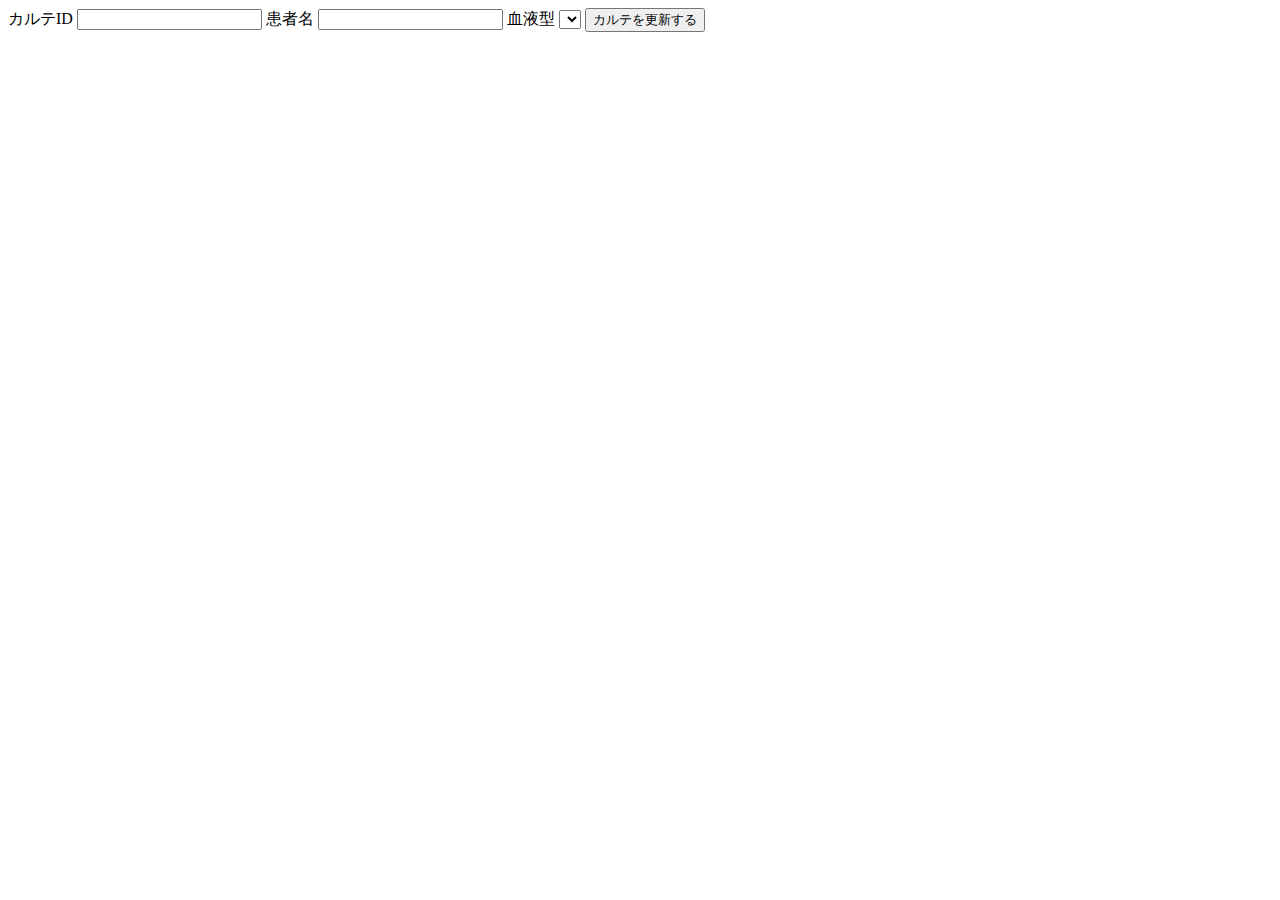
<file: src/main/resources/templates/samples/karte.html>
<!doctype html>
<html lang="ja" xmlns:th="http://www.thymeleaf.org">
<head>
<meta charset="utf-8" />
<title>データベース アクセスのサンプル</title>
<style>
th {
	border:1px solid #505050;
	padding:5px;
	background-color: #55a;
	color: #fff;
}
td {
	border:1px solid #505050;
	padding:5px;
	background-color: #fff;
}
table {
	border:1px solid #505050;
	background-color:#ddd;
}
</style>
</head>
<body>
<form action="/samples/updateKarte" method="post" th:object="${samplesForm}">
	<label for="karteLibId">カルテID
		<input id="karteLibId" type="text" th:field="*{karteLibId}" readonly="readonly" />
	</label>
	<label for="patientName">患者名
		<input id="patientName" type="text" th:field="*{patientName}" />
	</label>
	<label for="abo">血液型
		<select id="abo" th:field="*{abo}">
			<option th:value="${T(ais.enums.Abo).A}" th:utext="${T(ais.enums.Abo).A}"/>
			<option th:value="${T(ais.enums.Abo).B}" th:utext="${T(ais.enums.Abo).B}"/>
			<option th:value="${T(ais.enums.Abo).O}" th:utext="${T(ais.enums.Abo).O}"/>
			<option th:value="${T(ais.enums.Abo).AB}" th:utext="${T(ais.enums.Abo).AB}"/>
		</select>
	</label>
	<input type="submit" value="カルテを更新する" />
</form>
</body>
</html>
</file>
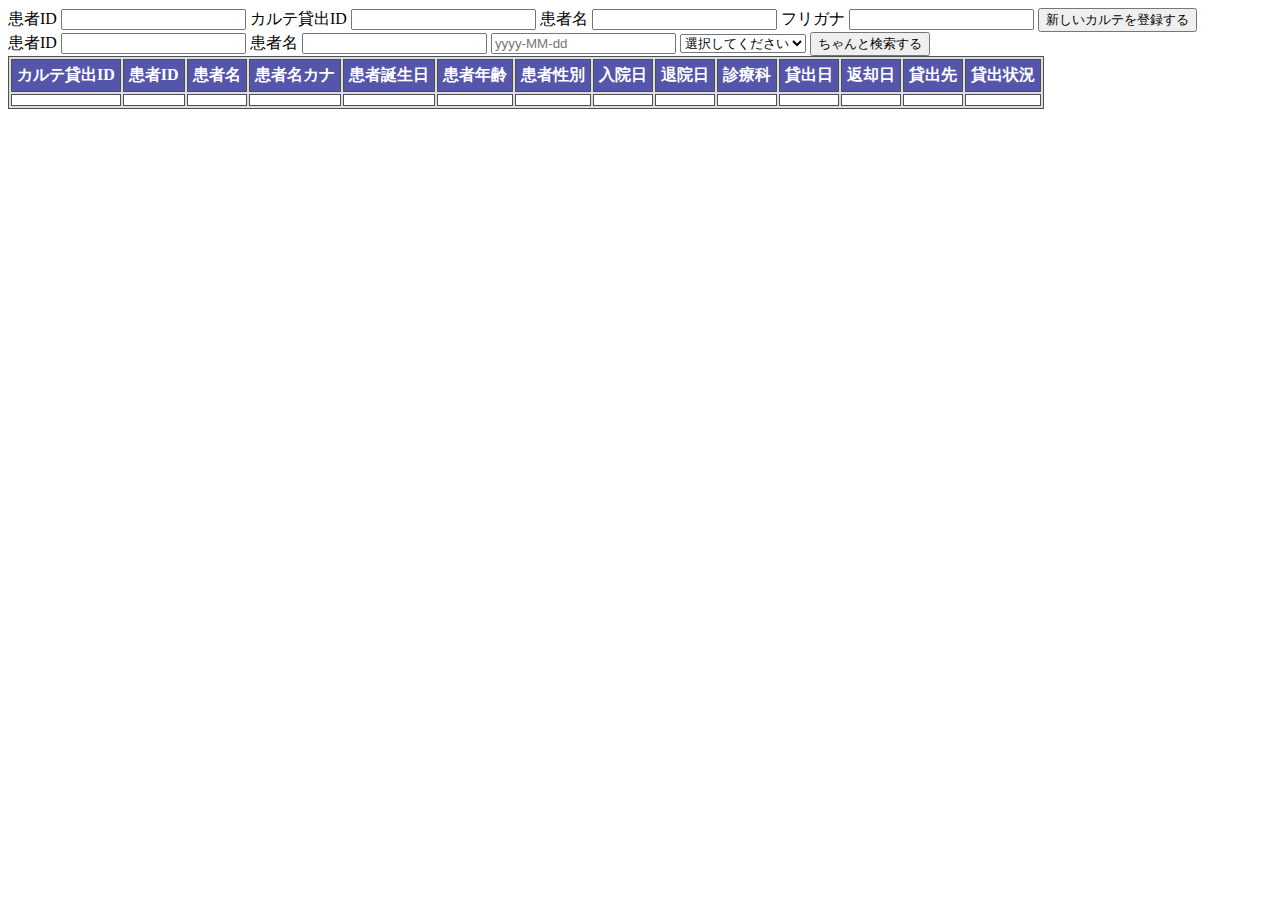
<file: src/main/resources/templates/samples/karteList.html>
<!doctype html>
<html lang="ja" xmlns:th="http://www.thymeleaf.org">
<head>
<meta charset="utf-8" />
<title>データベース アクセスのサンプル</title>
<style>
th {
	border:1px solid #505050;
	padding:5px;
	background-color: #55a;
	color: #fff;
}
td {
	border:1px solid #505050;
	padding:5px;
	background-color: #fff;
}
table {
	border:1px solid #505050;
	background-color:#ddd;
}
</style>
</head>
<body>
<form action="/samples/registKarte" method="post" th:object="${samplesForm}">
	<label for="patientId">患者ID
		<input id="patientId" type="text" th:field="*{patientId}" readonly="readonly" />
	</label>
	<label for="KarteLibId">カルテ貸出ID
		<input id="KarteLibId" type="text" th:field="*{KarteLibId}" readonly="readonly" />
	</label>
	<label for="patientName">患者名
		<input id="patientName" type="text" th:field="*{patientName}" />
	</label>
	<label for="patientKana">フリガナ
		<input id="patientKana" type="text" th:field="*{patientKana}" />
	</label>
	<input type="submit" value="新しいカルテを登録する" />
</form>
<form action="/samples/searchKarteCustom" method="post" th:object="${samplesForm}">
	<label for="patientId">患者ID
	<input type="text" th:field="*{karteLibId}" />
	</label>

	<label for="patientName">患者名
	<input type="text" th:field="*{patientName}" />
	</label>

	<input type="text" th:field="*{birthDate}" placeholder="yyyy-MM-dd" />

	<select id="sex" name="sex" th:field="*{sex}">
		<option value="">選択してください</option>
		<option value="男">男</option>
		<option value="女">女</option>
	</select>
	<input type="submit" value="ちゃんと検索する" />
</form>
<table>
	<tr>
		<th>カルテ貸出ID</th>
		<th>患者ID</th>
		<th>患者名</th>
		<th>患者名カナ</th>
		<th>患者誕生日</th>
		<th>患者年齢</th>
		<th>患者性別</th>
		<th>入院日</th>
		<th>退院日</th>
		<th>診療科</th>
		<th>貸出日</th>
		<th>返却日</th>
		<th>貸出先</th>
		<th>貸出状況</th>
	</tr>
	<tr th:each="data : ${dataList}">
		<td><a th:href="@{/samples/karte/{karteLibId}(karteLibId=${data.karteLibId})}" th:text="${data.karteLibId}"/></td>
		<td th:text="${data.patientId}"></td>
		<td th:text="${data.patientName}"></td>
		<td th:text="${data.patientKana}"></td>
		<td th:text="${data.birthDate}"></td>
		<td th:text="${data.age}"></td>
		<td th:text="${data.sex}"></td>
		<td th:text="${data.entryDate}"></td>
		<td th:text="${data.leaveDate}"></td>
		<td th:text="${data.departmentMst.name}"></td>
		<td th:text="${data.takeDate}"></td>
		<td th:text="${data.returnDate}"></td>
		<td th:text="${data.takeTo}"></td>
		<td th:text="${data.status}"></td>
	</tr>
</table>
</body>
</html>
</file>
